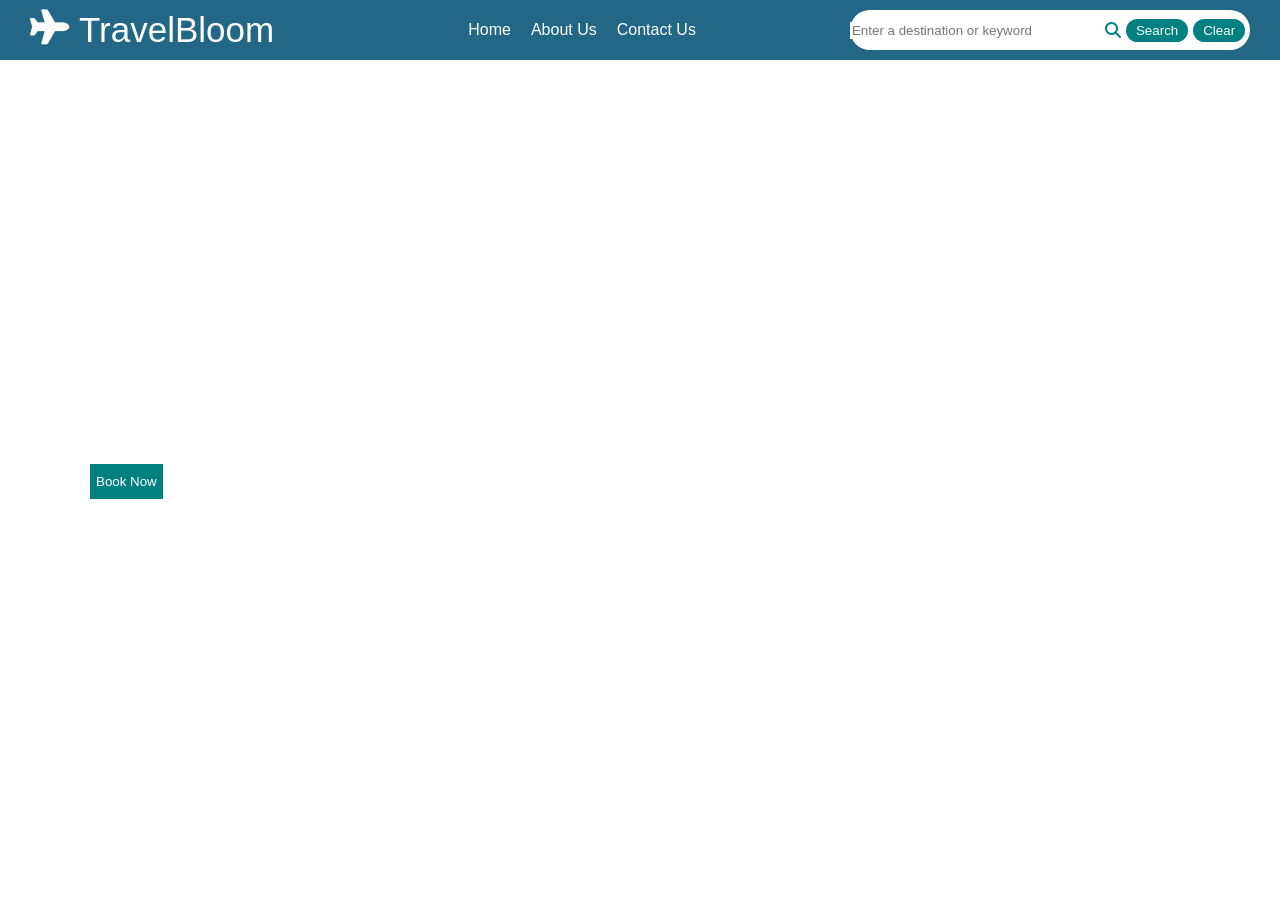
<file: index.html>
<!DOCTYPE html>
<html lang="en">
<head>
    <meta charset="UTF-8">
    <meta name="viewport" content="width=device-width, initial-scale=1.0">

    <title>TravelBloom</title>

    <link rel="stylesheet" href="https://cdnjs.cloudflare.com/ajax/libs/font-awesome/6.5.1/css/all.min.css">
    <link rel="stylesheet" href="travel_recommendation.css">
</head>

<body>

    <header>
        <div class="navbar">

           
            <div id="logo">
                <i class="fa-solid fa-plane"></i>
                <p>TravelBloom</p>
            </div>

           
            <div class="menu">
                <ul>
                    <li><a href="travel_recommendation.html">Home</a></li>
                    <li><a href="about.html">About Us</a></li>
                    <li><a href="contact.html">Contact Us</a></li>
                </ul>
            </div>

         
            <div class="searchBar">
                <input id="searchInput"type="text" placeholder="Enter a destination or keyword">
                <i class="fa-solid fa-magnifying-glass"></i>
                <button id="searchBtn">Search</button>
                <button id="clearBtn">Clear</button>
            </div>

        </div>
    </header>

    <main>
        <div class="socials">
            <i class="fa-brands fa-twitter"></i>
            <i class="fa-brands fa-facebook-f"></i>
            <i class="fa-brands fa-instagram"></i>
            <i class="fa-brands fa-youtube"></i>
        </div>
        <h1>EXPLORE DREAM <br>DESTINATION</h1>
        <p>
            The Travel Recommendation app helps users explore popular travel destinations through an interactive and user-friendly interface. It allows users to search for beaches, temples, countries, or specific country names to view related data along with images and descriptions. The app dynamically fetches data from a structured JSON file and displays relevant results. It provides a simple and efficient way to discover and plan ideal destinations.
        </p>
        <button>Book Now</button>
        <div id="results">
        </div>
    </main>
    <script src= "travel_recommendation.js"></script>
</body>
</html>
</file>
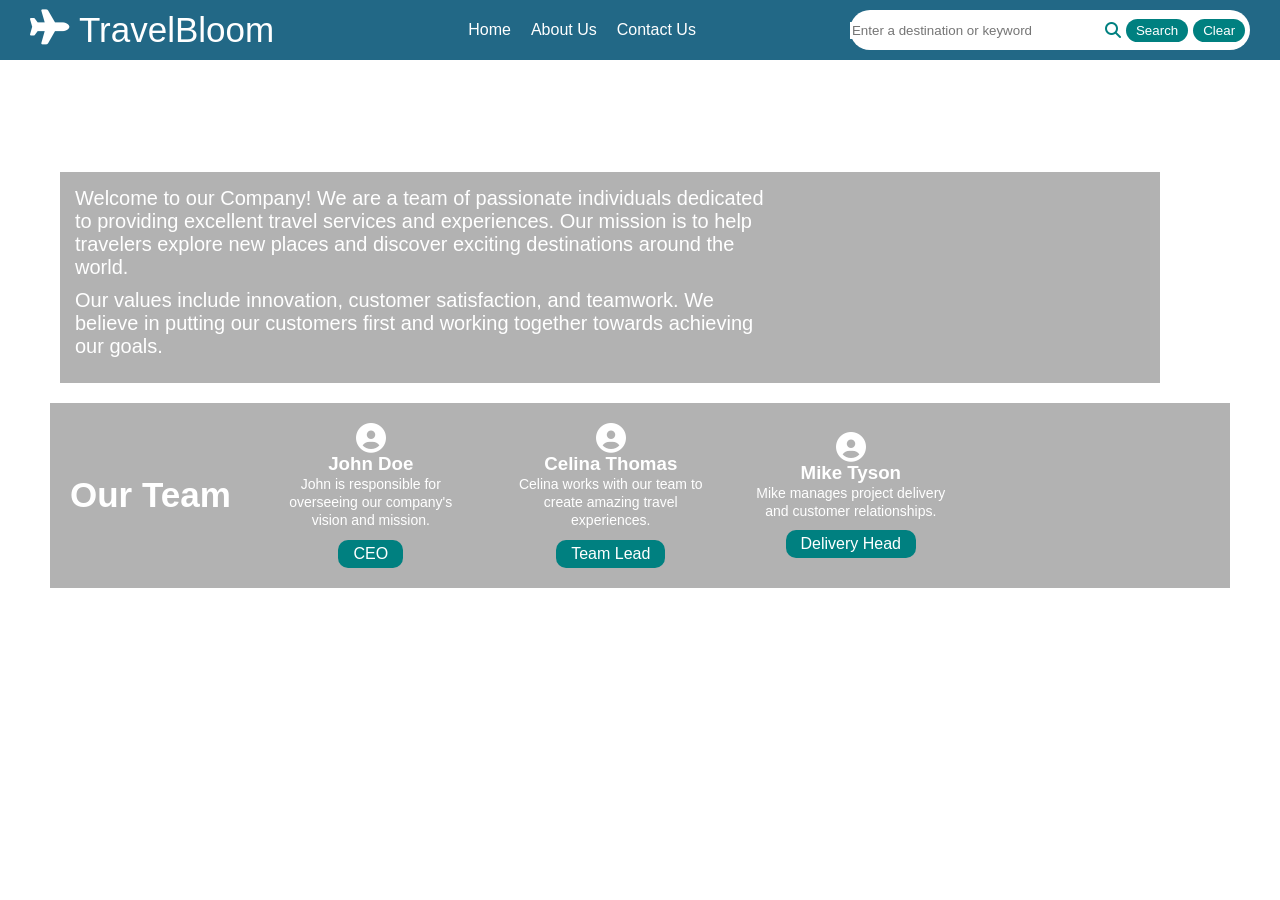
<file: about.html>
<!DOCTYPE html>
<html lang="en">
<head>
    <meta charset="UTF-8">
    <meta name="viewport" content="width=device-width, initial-scale=1.0">
    <title>TravelBloom - About Us</title>

    <link rel="stylesheet" href="https://cdnjs.cloudflare.com/ajax/libs/font-awesome/6.5.1/css/all.min.css">
    <link rel="stylesheet" href="travel_recommendation.css">
</head>

<body>

    <header>
        <div class="navbar">

            <div id="logo">
                <i class="fa-solid fa-plane"></i>
                <p>TravelBloom</p>
            </div>

            <div class="menu">
                <ul>
                    <li><a href="index.html">Home</a></li>
                    <li><a href="about.html">About Us</a></li>
                    <li><a href="contact.html">Contact Us</a></li>
                </ul>
            </div>

            <div class="searchBar">
                <input type="text" placeholder="Enter a destination or keyword">
                <i class="fa-solid fa-magnifying-glass"></i>
                <button>Search</button>
                <button>Clear</button>
            </div>

        </div>
    </header>

    <main class="about-main">

        <h1>ABOUT US</h1>

        <div class="about-text">
            <p>
                Welcome to our Company! We are a team of passionate individuals
                dedicated to providing excellent travel services and experiences.
                Our mission is to help travelers explore new places and discover
                exciting destinations around the world.
            </p>

            <p>
                Our values include innovation, customer satisfaction, and teamwork.
                We believe in putting our customers first and working together
                towards achieving our goals.
            </p>
        </div>

        <div class="team">

            <h2>Our Team</h2>

            <div class="team-member">
                <i class="fa-solid fa-user-circle"></i>
                <h3>John Doe</h3>
                <p>John is responsible for overseeing our company's vision and mission.</p>
                <span>CEO</span>
            </div>

            <div class="team-member">
                <i class="fa-solid fa-user-circle"></i>
                <h3>Celina Thomas</h3>
                <p>Celina works with our team to create amazing travel experiences.</p>
                <span>Team Lead</span>
            </div>

            <div class="team-member">
                <i class="fa-solid fa-user-circle"></i>
                <h3>Mike Tyson</h3>
                <p>Mike manages project delivery and customer relationships.</p>
                <span>Delivery Head</span>
            </div>

        </div>

    </main>

</body>
</html>
</file>
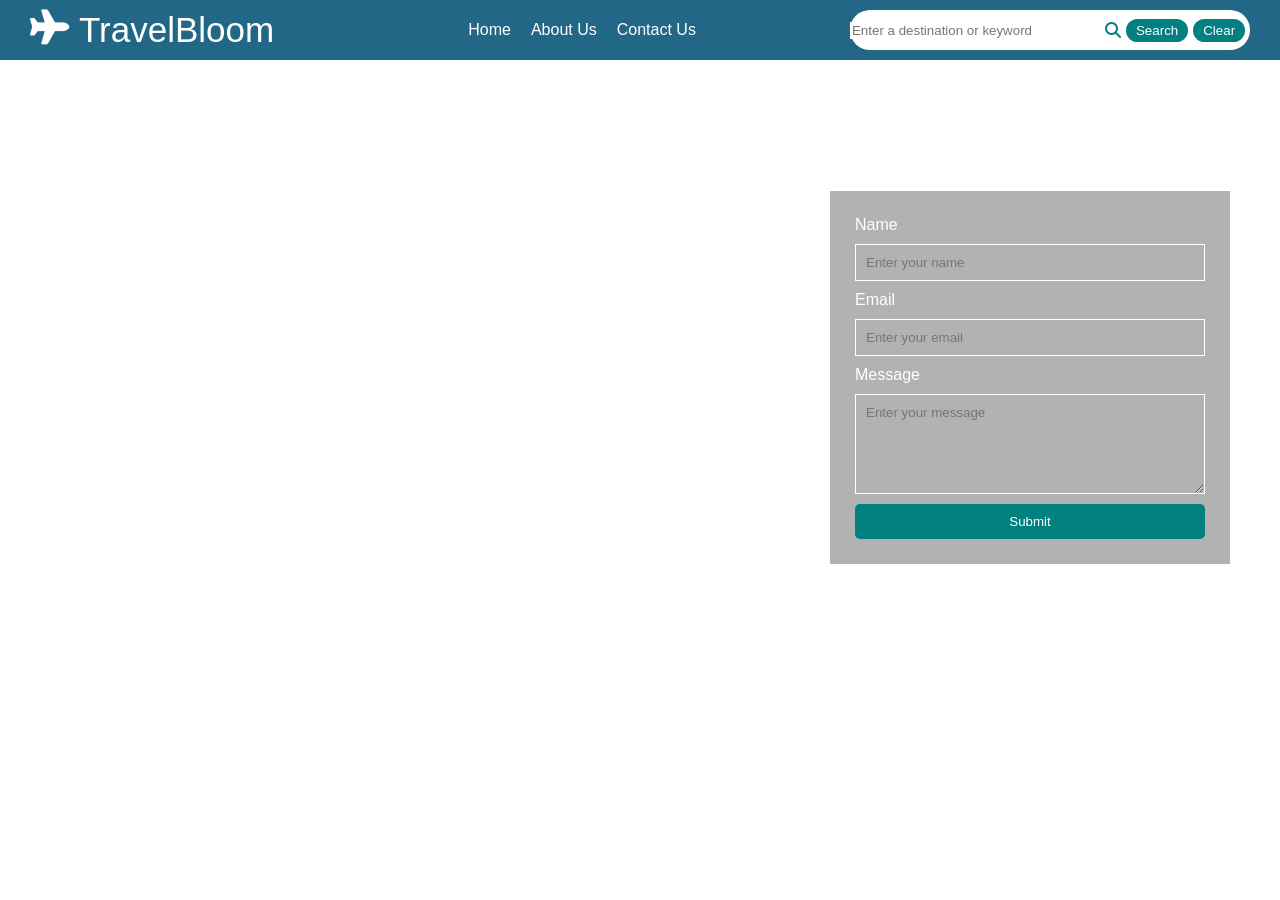
<file: contact.html>
<!DOCTYPE html>
<html lang="en">
<head>
    <meta charset="UTF-8">
    <meta name="viewport" content="width=device-width, initial-scale=1.0">
    <title>TravelBloom - Contact Us</title>

    <link rel="stylesheet" href="https://cdnjs.cloudflare.com/ajax/libs/font-awesome/6.5.1/css/all.min.css">
    <link rel="stylesheet" href="travel_recommendation.css">
</head>

<body>

    <header>
        <div class="navbar">

            <div id="logo">
                <i class="fa-solid fa-plane"></i>
                <p>TravelBloom</p>
            </div>

            <div class="menu">
                <ul>
                    <li><a href="index.html">Home</a></li>
                    <li><a href="about.html">About Us</a></li>
                    <li><a href="contact.html">Contact Us</a></li>
                </ul>
            </div>

            <div class="searchBar">
                <input type="text" placeholder="Enter a destination or keyword">
                <i class="fa-solid fa-magnifying-glass"></i>
                <button>Search</button>
                <button>Clear</button>
            </div>

        </div>
    </header>

    <main class="contact-main">

        <div class="contact-heading">
            <h1>CONTACT US</h1>
            <p>Get in touch</p>
        </div>

        <form class="contact-form">

            <label for="name">Name</label>
            <input type="text" id="name" placeholder="Enter your name">

            <label for="email">Email</label>
            <input type="email" id="email" placeholder="Enter your email">

            <label for="message">Message</label>
            <textarea id="message" placeholder="Enter your message"></textarea>

            <button type="submit">Submit</button>

        </form>

    </main>

</body>
</html>
</file>
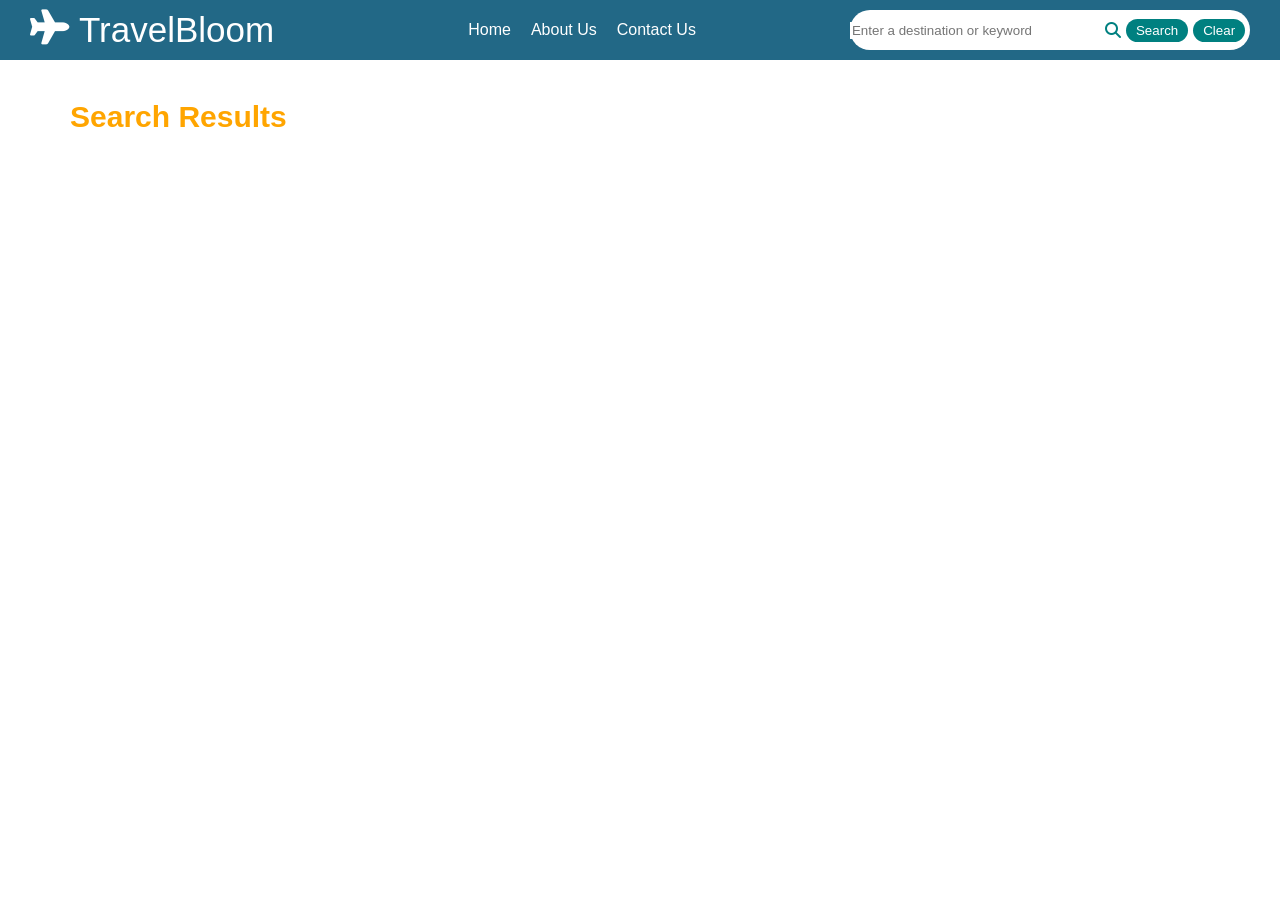
<file: results.html>
<!DOCTYPE html>
<html lang="en">

<head>
    <meta charset="UTF-8">
    <meta name="viewport" content="width=device-width, initial-scale=1.0">

    <title>TravelBloom - Search Results</title>

    <link rel="stylesheet" href="https://cdnjs.cloudflare.com/ajax/libs/font-awesome/6.5.1/css/all.min.css">
    <link rel="stylesheet" href="travel_recommendation.css">
</head>

<body>

  
    <header>
        <div class="navbar">

            <div id="logo">
                <i class="fa-solid fa-plane"></i>
                <p>TravelBloom</p>
            </div>

            <div class="menu">
                <ul>
                    <li><a href="index.html">Home</a></li>
                    <li><a href="about.html">About Us</a></li>
                    <li><a href="contact.html">Contact Us</a></li>
                </ul>
            </div>

            <div class="searchBar">
                <input id="searchInput" type="text"
                    placeholder="Enter a destination or keyword">

                <i class="fa-solid fa-magnifying-glass"></i>

                <button id="searchBtn">Search</button>
                <button id="clearBtn">Clear</button>
            </div>

        </div>
    </header>


  
    <main class="results-main">

       
        <div class="socials">
            <i class="fa-brands fa-twitter"></i>
            <i class="fa-brands fa-facebook-f"></i>
            <i class="fa-brands fa-instagram"></i>
            <i class="fa-brands fa-youtube"></i>
        </div>

        <h1 id="SrchResults">Search Results</h1>

  
        <div id="results"></div>

    </main>


    <script src="travel_recommendation.js"></script>

</body>

</html>
</file>
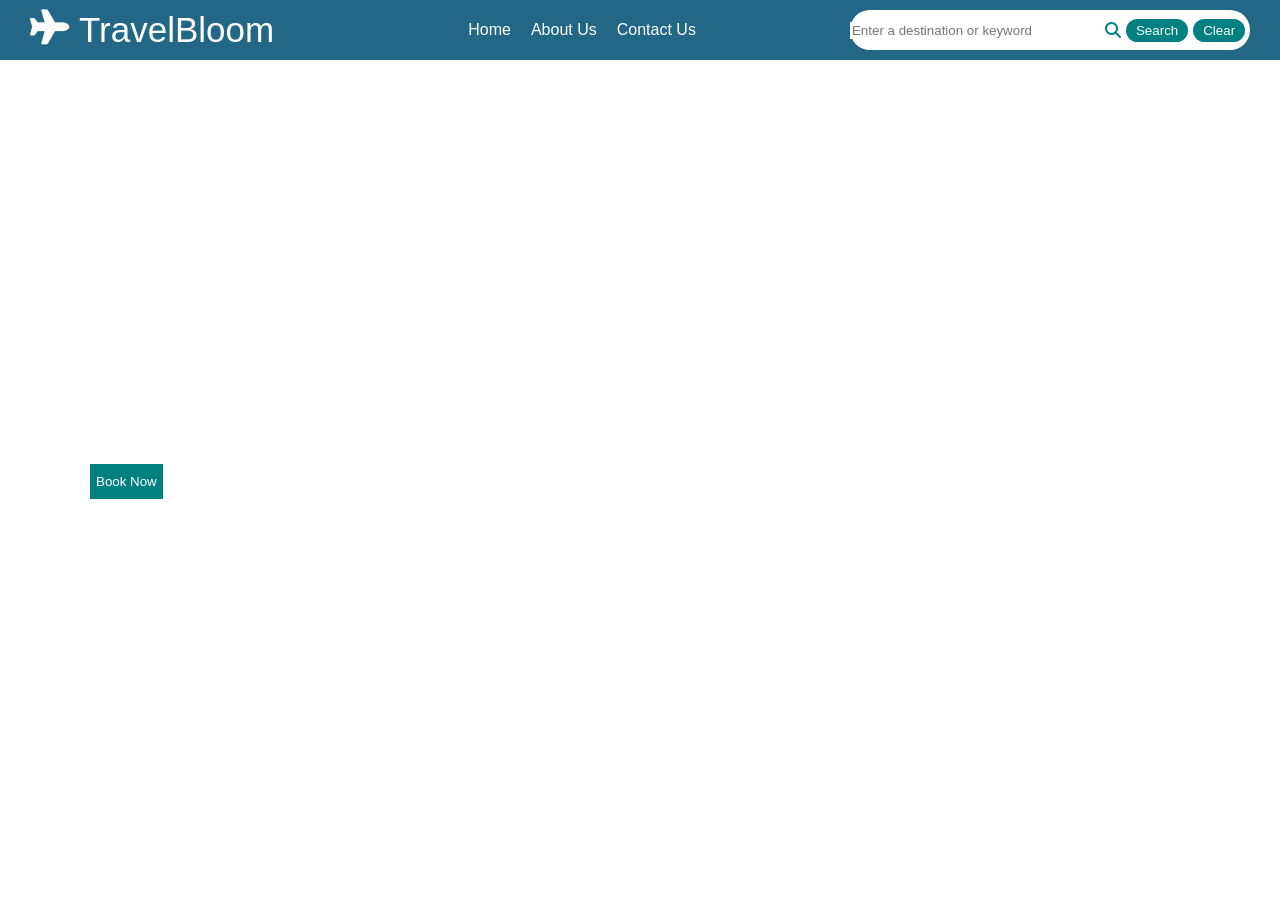
<file: travelRecommendation/travel_recommendation.html>
<!DOCTYPE html>
<html lang="en">
<head>
    <meta charset="UTF-8">
    <meta name="viewport" content="width=device-width, initial-scale=1.0">

    <title>TravelBloom</title>

    <link rel="stylesheet" href="https://cdnjs.cloudflare.com/ajax/libs/font-awesome/6.5.1/css/all.min.css">
    <link rel="stylesheet" href="travel_recommendation.css">
</head>

<body>

    <header>
        <div class="navbar">

           
            <div id="logo">
                <i class="fa-solid fa-plane"></i>
                <p>TravelBloom</p>
            </div>

           
            <div class="menu">
                <ul>
                    <li><a href="travel_recommendation.html">Home</a></li>
                    <li><a href="about.html">About Us</a></li>
                    <li><a href="contact.html">Contact Us</a></li>
                </ul>
            </div>

         
            <div class="searchBar">
                <input id="searchInput"type="text" placeholder="Enter a destination or keyword">
                <i class="fa-solid fa-magnifying-glass"></i>
                <button id="searchBtn">Search</button>
                <button id="clearBtn">Clear</button>
            </div>

        </div>
    </header>

    <main>
        <div class="socials">
            <i class="fa-brands fa-twitter"></i>
            <i class="fa-brands fa-facebook-f"></i>
            <i class="fa-brands fa-instagram"></i>
            <i class="fa-brands fa-youtube"></i>
        </div>
        <h1>EXPLORE DREAM <br>DESTINATION</h1>
        <p>
            The Travel Recommendation app helps users explore popular travel destinations through an interactive and user-friendly interface. It allows users to search for beaches, temples, countries, or specific country names to view related data along with images and descriptions. The app dynamically fetches data from a structured JSON file and displays relevant results. It provides a simple and efficient way to discover and plan ideal destinations.
        </p>
        <button>Book Now</button>
        <div id="results">
        </div>
    </main>
    <script src= "travel_recommendation.js"></script>
</body>
</html>
</file>
<file: travel_recommendation.css>
* {
    margin: 0;
    box-sizing: border-box;
    font-family: Arial, Helvetica, sans-serif;
}



.navbar {
    background-color: rgb(34, 104, 134);
    height: 60px;
    color: white;

    display: flex;
    align-items: center;
    justify-content: space-between;

    padding: 0 30px;
}




#logo {
    display: flex;
    gap: 10px;
    font-size: 35px;
}




.menu ul {
    display: flex;
    gap: 20px;
    list-style: none;
}

.menu a {
    text-decoration: none;
    color: white;
}




.searchBar {
    display: flex;
    gap: 5px;

    background-color: white;
    border-radius: 20px;

    height: 40px;
    width:400px;
    align-items: center;
}

.searchBar input {
    border: none;
    outline: none;
    width:250px;
}

.searchBar i {
    color: teal;
}

.searchBar button {
    border: none;
    color: white;
    background-color: teal;
    padding: 4px 10px;
    border-radius: 15px;
}

main {
    height: 635px;
    background-image: url("https://images.unsplash.com/photo-1572402554573-3380b6197404?auto=format&fit=crop&fm=jpg&ixid=M3wxMjA3fDB8MHxwaG90by1wYWdlfHx8fGVufDB8fHx8fA%3D%3D&ixlib=rb-4.1.0&q=60&w=3000");
    background-size: cover;
    background-position: center;
    background-repeat: no-repeat;
    padding-top: 150px;
    padding-left: 90px;
}
h1{
    color:white;
    font-size: 50px;
}
main p{
    width:700px;
    font-size: 20px;
    color:white;
}
main button{
    background-color: teal;
    height: 35px;
    border:none;
    color:white;

}
.socials{
    display: flex;
    flex-direction: column;
    position :absolute;
    left: 20px;
    gap:40px;
    font-size:25px;
    color:white;
}


.about-main {
    height: 635px;
    background-image: url("https://images.unsplash.com/photo-1572402554573-3380b6197404?auto=format&fit=crop&fm=jpg&ixlib=rb-4.1.0&q=60&w=3000");
    background-size: cover;
    padding: 40px 50px;
    color: white;
}

.about-main h1 {
    font-size: 45px;
}

.about-text {
    margin: 20px 10px;
    padding: 15px;
    background-color: rgba(0, 0, 0, 0.3);
    max-width: 1100px;
}

.about-text p {
    margin-bottom: 10px;
}

.team {
    display: flex;
    flex-wrap: wrap;
    align-items: center;
    gap: 40px;
    margin-top: 20px;
    padding: 20px;
    background-color: rgba(0, 0, 0, 0.3);
}

.team h2 {
    font-size: 35px;
}

.team-member {
    text-align: center;
    width: 200px;
    flex-shrink: 0;
}

.team-member p {
    font-size: 14px;
    line-height: 1.3;
    width: 100%;
    white-space: normal;
    overflow-wrap: break-word;
}
.team-member i {
    font-size: 30px;
}

.team-member span {
    display: inline-block;
    margin-top: 10px;
    padding: 5px 15px;
    background-color: teal;
    border-radius: 10px;
}




.contact-main {
    height: 635px;
    background-image: url("https://images.unsplash.com/photo-1572402554573-3380b6197404?auto=format&fit=crop&fm=jpg&ixlib=rb-4.1.0&q=60&w=3000");
    background-size: cover;
    color: white;

    display: flex;
    align-items: center;
    justify-content: space-between;

    padding: 50px;
}

.contact-heading h1 {
    font-size: 45px;
}

.contact-heading p {
    margin-top: 15px;
}

.contact-form {
    width: 400px;
    padding: 25px;
    background-color: rgba(0, 0, 0, 0.3);

    display: flex;
    flex-direction: column;
    gap: 10px;
}

.contact-form input,
.contact-form textarea {
    padding: 10px;
    border: 1px solid white;
    background-color: transparent;
    color: white;
}

.contact-form textarea {
    height: 100px;
}

.contact-form button {
    padding: 10px;
    border: none;
    background-color: teal;
    color: white;
    border-radius: 5px;
}

.results-main {
    height: 635px;
    background-image: url("https://images.unsplash.com/photo-1572402554573-3380b6197404?auto=format&fit=crop&fm=jpg&ixlib=rb-4.1.0&q=60&w=3000");
    background-size: cover;
    padding: 20px 70px;
    position: relative;
}

.results-main h1 {
    color: orange;
    font-size: 18px;
    margin-bottom: 20px;
}

.results-main .socials {
    position: absolute;
    left: 20px;
    top: 90px;
    display: flex;
    flex-direction: column;
    gap: 15px;
    color: white;
    gap:40px;
}


#results {
  
    padding-left: 60px;
    display: grid;
    grid-template-columns: repeat(3, 1fr);
    gap: 15px;
    width: 90%;
}

.result-card {
    width: 350px;
    background-color: white;
    
    padding: 5px;
    color: black;
    box-sizing: border-box;
}

.result-card img {
    width: 100%;
    height: 180px;
    object-fit: cover;
}

.result-card h2 {
    font-size: 18px;
    margin: 5px;
    overflow-wrap: break-word;
}

.result-card p {
    font-size: 12px;
    margin: 5px;
    line-height: 1.3;
    width: 100%;
    overflow-wrap: anywhere;
    box-sizing: border-box;
    color:black;
}
#SrchResults{
    font-size:30px;
    padding-top:20px;
}
</file>
<file: travelRecommendation/travel_recommendation.css>
* {
    margin: 0;
    box-sizing: border-box;
    font-family: Arial, Helvetica, sans-serif;
}



.navbar {
    background-color: rgb(34, 104, 134);
    height: 60px;
    color: white;

    display: flex;
    align-items: center;
    justify-content: space-between;

    padding: 0 30px;
}




#logo {
    display: flex;
    gap: 10px;
    font-size: 35px;
}




.menu ul {
    display: flex;
    gap: 20px;
    list-style: none;
}

.menu a {
    text-decoration: none;
    color: white;
}




.searchBar {
    display: flex;
    gap: 5px;

    background-color: white;
    border-radius: 20px;

    height: 40px;
    width:400px;
    align-items: center;
}

.searchBar input {
    border: none;
    outline: none;
    width:250px;
}

.searchBar i {
    color: teal;
}

.searchBar button {
    border: none;
    color: white;
    background-color: teal;
    padding: 4px 10px;
    border-radius: 15px;
}

main {
    height: 635px;
    background-image: url("https://images.unsplash.com/photo-1572402554573-3380b6197404?auto=format&fit=crop&fm=jpg&ixid=M3wxMjA3fDB8MHxwaG90by1wYWdlfHx8fGVufDB8fHx8fA%3D%3D&ixlib=rb-4.1.0&q=60&w=3000");
    background-size: cover;
    background-position: center;
    background-repeat: no-repeat;
    padding-top: 150px;
    padding-left: 90px;
}
h1{
    color:white;
    font-size: 50px;
}
main p{
    width:700px;
    font-size: 20px;
    color:white;
}
main button{
    background-color: teal;
    height: 35px;
    border:none;
    color:white;

}
.socials{
    display: flex;
    flex-direction: column;
    position :absolute;
    left: 20px;
    gap:40px;
    font-size:25px;
    color:white;
}


.about-main {
    height: 635px;
    background-image: url("https://images.unsplash.com/photo-1572402554573-3380b6197404?auto=format&fit=crop&fm=jpg&ixlib=rb-4.1.0&q=60&w=3000");
    background-size: cover;
    padding: 40px 50px;
    color: white;
}

.about-main h1 {
    font-size: 45px;
}

.about-text {
    margin: 20px 10px;
    padding: 15px;
    background-color: rgba(0, 0, 0, 0.3);
    max-width: 1100px;
}

.about-text p {
    margin-bottom: 10px;
}

.team {
    display: flex;
    flex-wrap: wrap;
    align-items: center;
    gap: 40px;
    margin-top: 20px;
    padding: 20px;
    background-color: rgba(0, 0, 0, 0.3);
}

.team h2 {
    font-size: 35px;
}

.team-member {
    text-align: center;
    width: 200px;
    flex-shrink: 0;
}

.team-member p {
    font-size: 14px;
    line-height: 1.3;
    width: 100%;
    white-space: normal;
    overflow-wrap: break-word;
}
.team-member i {
    font-size: 30px;
}

.team-member span {
    display: inline-block;
    margin-top: 10px;
    padding: 5px 15px;
    background-color: teal;
    border-radius: 10px;
}




.contact-main {
    height: 635px;
    background-image: url("https://images.unsplash.com/photo-1572402554573-3380b6197404?auto=format&fit=crop&fm=jpg&ixlib=rb-4.1.0&q=60&w=3000");
    background-size: cover;
    color: white;

    display: flex;
    align-items: center;
    justify-content: space-between;

    padding: 50px;
}

.contact-heading h1 {
    font-size: 45px;
}

.contact-heading p {
    margin-top: 15px;
}

.contact-form {
    width: 400px;
    padding: 25px;
    background-color: rgba(0, 0, 0, 0.3);

    display: flex;
    flex-direction: column;
    gap: 10px;
}

.contact-form input,
.contact-form textarea {
    padding: 10px;
    border: 1px solid white;
    background-color: transparent;
    color: white;
}

.contact-form textarea {
    height: 100px;
}

.contact-form button {
    padding: 10px;
    border: none;
    background-color: teal;
    color: white;
    border-radius: 5px;
}

.results-main {
    height: 635px;
    background-image: url("https://images.unsplash.com/photo-1572402554573-3380b6197404?auto=format&fit=crop&fm=jpg&ixlib=rb-4.1.0&q=60&w=3000");
    background-size: cover;
    padding: 20px 70px;
    position: relative;
}

.results-main h1 {
    color: orange;
    font-size: 18px;
    margin-bottom: 20px;
}

.results-main .socials {
    position: absolute;
    left: 20px;
    top: 90px;
    display: flex;
    flex-direction: column;
    gap: 15px;
    color: white;
    gap:40px;
}


#results {
  
    padding-left: 60px;
    display: grid;
    grid-template-columns: repeat(3, 1fr);
    gap: 15px;
    width: 90%;
}

.result-card {
    width: 350px;
    background-color: white;
    
    padding: 5px;
    color: black;
    box-sizing: border-box;
}

.result-card img {
    width: 100%;
    height: 180px;
    object-fit: cover;
}

.result-card h2 {
    font-size: 18px;
    margin: 5px;
    overflow-wrap: break-word;
}

.result-card p {
    font-size: 12px;
    margin: 5px;
    line-height: 1.3;
    width: 100%;
    overflow-wrap: anywhere;
    box-sizing: border-box;
    color:black;
}
#SrchResults{
    font-size:30px;
    padding-top:20px;
}
</file>
